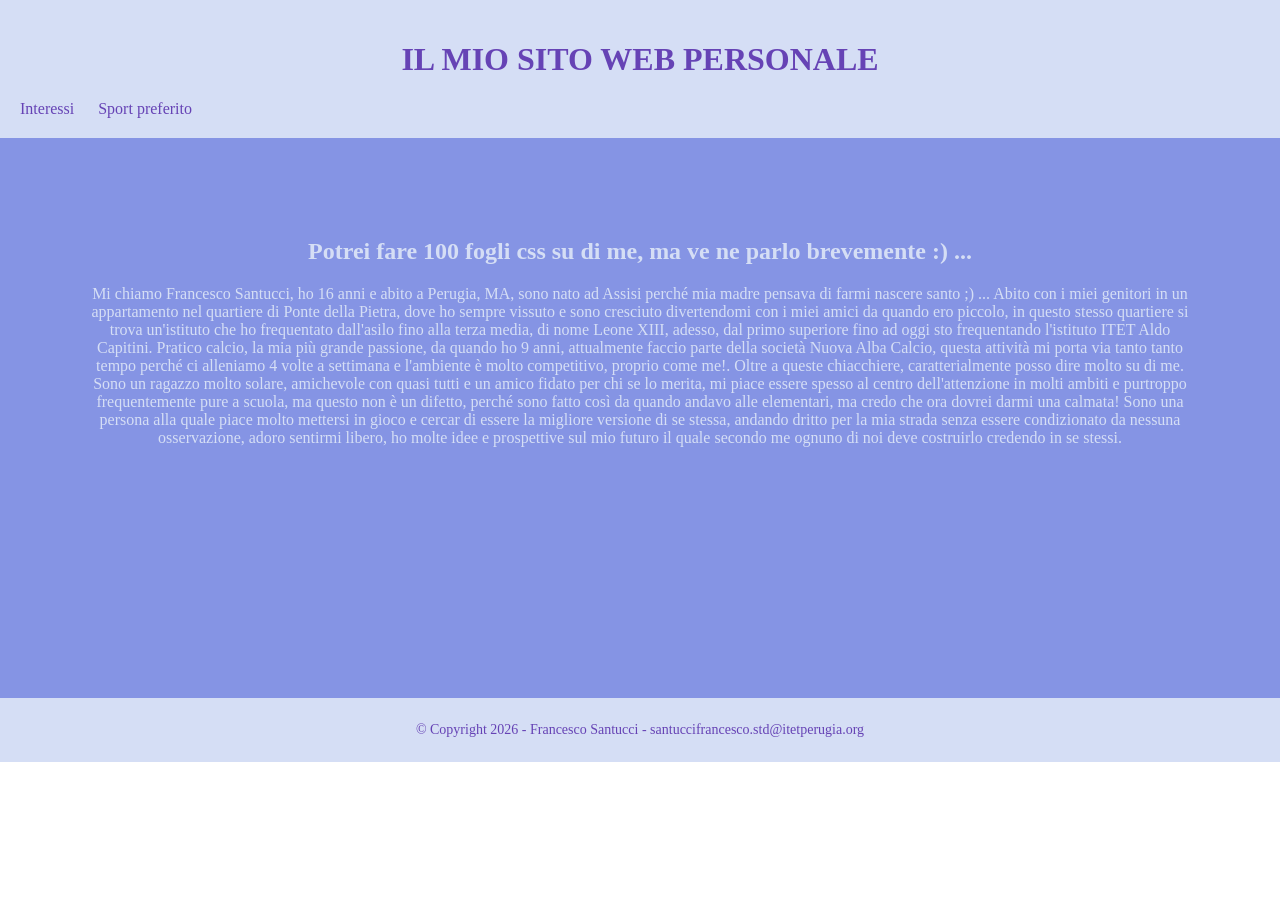
<file: index.html>
<!DOCTYPE html>
<html>
	<head>
		<title>IL MIO SITO WEB PERSONALE</title>
		<link rel="stylesheet" href="stile.css" type="text/css">
	</head>
	<body>
		<header>
			<h1>IL MIO SITO WEB PERSONALE</h1>
			<nav>
				<a href="sitoweb2.html">Interessi</a>
				<a href="sitoweb3.html">Sport preferito</a>
			</nav>
		</header>
		
		<main>
			<h2>Potrei fare 100 fogli css su di me, ma ve ne parlo brevemente :) ...</h2>
			<p>Mi chiamo Francesco Santucci, ho 16 anni e abito a Perugia, MA, sono nato ad Assisi perché mia madre pensava di farmi nascere santo ;) ...
			Abito con i miei genitori in un appartamento nel quartiere di Ponte della Pietra, dove ho sempre vissuto e sono cresciuto divertendomi con i miei amici
			da quando ero piccolo, in questo stesso quartiere si trova un'istituto che ho frequentato dall'asilo fino alla terza media, di nome Leone XIII, adesso,
			dal primo superiore fino ad oggi sto frequentando l'istituto ITET Aldo Capitini. Pratico calcio, la mia più grande passione, da quando ho 9 anni, attualmente
			faccio parte della società Nuova Alba Calcio, questa attività mi porta via tanto tanto tempo perché ci alleniamo 4 volte a settimana e l'ambiente è molto competitivo,
			proprio come me!. 
			Oltre a queste chiacchiere, caratterialmente posso dire molto su di me.
			Sono un ragazzo molto solare, amichevole con quasi tutti e un amico fidato per chi se lo merita, mi piace essere spesso al centro dell'attenzione in molti ambiti
			e purtroppo frequentemente pure a scuola, ma questo non è un difetto, perché sono fatto così da quando andavo alle elementari, ma credo che ora dovrei darmi una calmata!
			Sono una persona alla quale piace molto mettersi in gioco e cercar di essere la migliore versione di se stessa, andando dritto per la mia strada senza essere condizionato
			da nessuna osservazione, adoro sentirmi libero, ho molte idee e prospettive sul mio futuro il quale secondo me ognuno di noi deve costruirlo credendo in se stessi.
			
			
		</p>
		</main>
		
		<footer>
			<p>
				&copy; Copyright 2026 - Francesco Santucci - santuccifrancesco.std@itetperugia.org
			</p>
		</footer>
	</body>
</html>
</file>
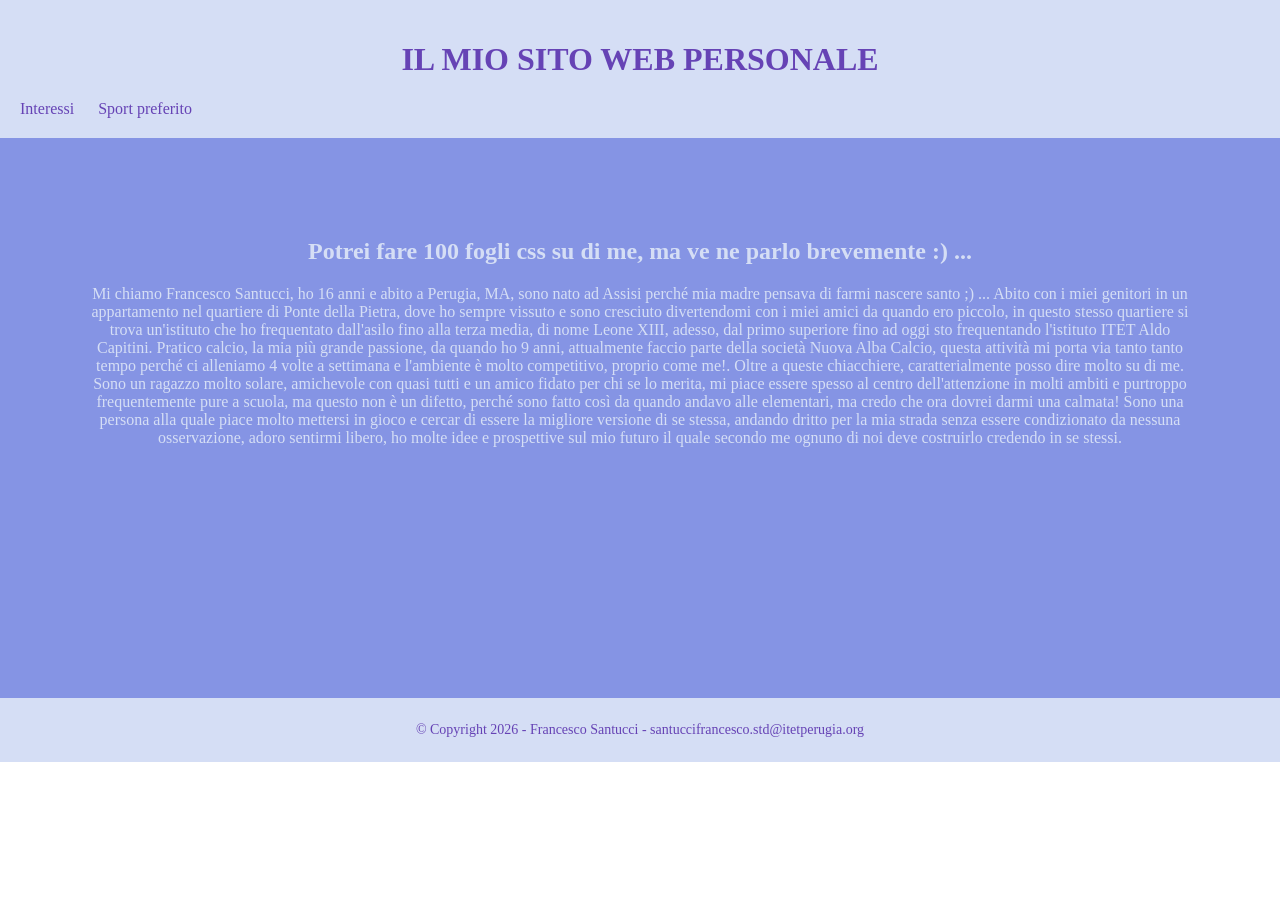
<file: sitoweb.html>
<!DOCTYPE html>
<html>
	<head>
		<title>IL MIO SITO WEB PERSONALE</title>
		<link rel="stylesheet" href="stile.css" type="text/css">
	</head>
	<body>
		<header>
			<h1>IL MIO SITO WEB PERSONALE</h1>
			<nav>
				<a href="sitoweb2.html">Interessi</a>
				<a href="sitoweb3.html">Sport preferito</a>
			</nav>
		</header>
		
		<main>
			<h2>Potrei fare 100 fogli css su di me, ma ve ne parlo brevemente :) ...</h2>
			<p>Mi chiamo Francesco Santucci, ho 16 anni e abito a Perugia, MA, sono nato ad Assisi perché mia madre pensava di farmi nascere santo ;) ...
			Abito con i miei genitori in un appartamento nel quartiere di Ponte della Pietra, dove ho sempre vissuto e sono cresciuto divertendomi con i miei amici
			da quando ero piccolo, in questo stesso quartiere si trova un'istituto che ho frequentato dall'asilo fino alla terza media, di nome Leone XIII, adesso,
			dal primo superiore fino ad oggi sto frequentando l'istituto ITET Aldo Capitini. Pratico calcio, la mia più grande passione, da quando ho 9 anni, attualmente
			faccio parte della società Nuova Alba Calcio, questa attività mi porta via tanto tanto tempo perché ci alleniamo 4 volte a settimana e l'ambiente è molto competitivo,
			proprio come me!. 
			Oltre a queste chiacchiere, caratterialmente posso dire molto su di me.
			Sono un ragazzo molto solare, amichevole con quasi tutti e un amico fidato per chi se lo merita, mi piace essere spesso al centro dell'attenzione in molti ambiti
			e purtroppo frequentemente pure a scuola, ma questo non è un difetto, perché sono fatto così da quando andavo alle elementari, ma credo che ora dovrei darmi una calmata!
			Sono una persona alla quale piace molto mettersi in gioco e cercar di essere la migliore versione di se stessa, andando dritto per la mia strada senza essere condizionato
			da nessuna osservazione, adoro sentirmi libero, ho molte idee e prospettive sul mio futuro il quale secondo me ognuno di noi deve costruirlo credendo in se stessi.
			
			
		</p>
		</main>
		
		<footer>
			<p>
				&copy; Copyright 2026 - Francesco Santucci - santuccifrancesco.std@itetperugia.org
			</p>
		</footer>
	</body>
</html>
</file>
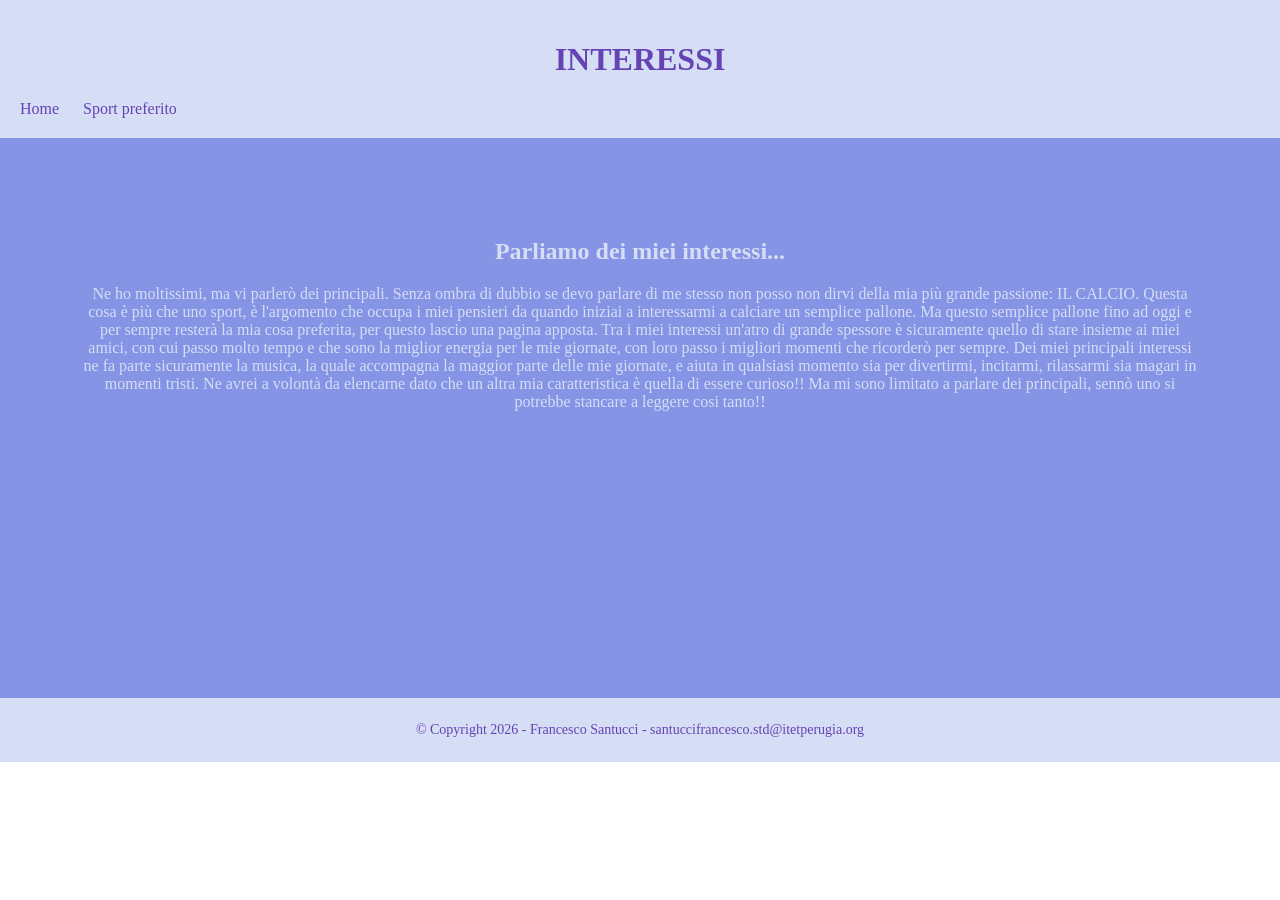
<file: sitoweb2.html>
<!DOCTYPE html>
<html>
	<head>
		<title>IL MIO SITO WEB PERSONALE</title>
		<link rel="stylesheet" href="stile.css" type="text/css">
	</head>
	<body>

		<header>
			<h1>INTERESSI</h1>
			<nav>
				<a href="sitoweb.html">Home</a>
				<a href="sitoweb3.html">Sport preferito</a>
			</nav>
		</header>
		
		<main>
			<h2>Parliamo dei miei interessi...</h2>
			<p>Ne ho moltissimi, ma vi parlerò dei principali.
			Senza ombra di dubbio se devo parlare di me stesso non posso non dirvi della mia più grande passione: IL CALCIO.
			Questa cosa è più che uno sport, è l'argomento che occupa i miei pensieri da quando iniziai a interessarmi a calciare
			un semplice pallone. Ma questo semplice pallone fino ad oggi e per sempre resterà la mia cosa preferita, per questo lascio una pagina apposta.
			Tra i miei interessi un'atro di grande spessore è sicuramente quello di stare insieme ai miei amici, con cui passo molto tempo e che sono la
			miglior energia per le mie giornate, con loro passo i migliori momenti che ricorderò per sempre.
			Dei miei principali interessi ne fa parte sicuramente la musica, la quale accompagna la maggior parte delle mie giornate, e aiuta in qualsiasi momento
			sia per divertirmi, incitarmi, rilassarmi sia magari in momenti tristi.
			Ne avrei a volontà da elencarne dato che un altra mia caratteristica è quella di essere curioso!! Ma mi sono limitato a parlare dei principali, sennò uno 
			si potrebbe stancare a leggere cosi tanto!!
			</p>
		</main>
		
		<footer>
			<p>
				&copy; Copyright 2026 - Francesco Santucci - santuccifrancesco.std@itetperugia.org
			</p>
		</footer>
	</body>
</html>
</file>
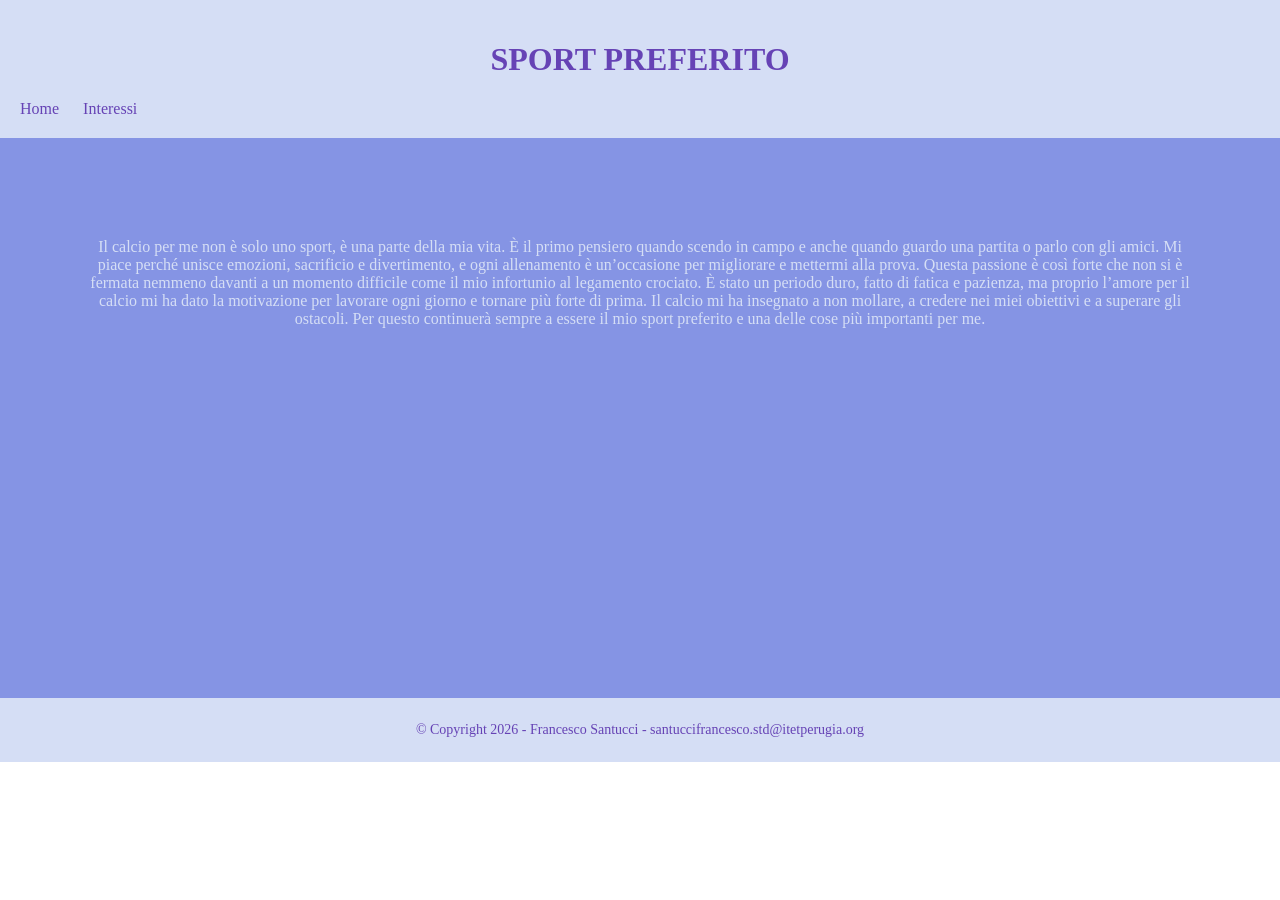
<file: sitoweb3.html>
<!DOCTYPE html>
<html>
	<head>
		<title>IL MIO SITO WEB PERSONALE</title>
		<link rel="stylesheet" href="stile.css" type="text/css">
	</head>
	<body>

		<header>
			<h1>SPORT PREFERITO</h1>
			<nav>
				<a href="sitoweb.html">Home</a>
				<a href="sitoweb2.html">Interessi</a>
			</nav>
		</header>
		
		<main>
			<h2></h2>
			<p>Il calcio per me non è solo uno sport, è una parte della mia vita. È il primo pensiero quando scendo in campo e
			anche quando guardo una partita o parlo con gli amici. Mi piace perché unisce emozioni, sacrificio e divertimento, e ogni allenamento è un’occasione per migliorare e mettermi alla prova.
Questa passione è così forte che non si è fermata nemmeno davanti a un momento difficile come il mio infortunio al legamento crociato.
 È stato un periodo duro, fatto di fatica e pazienza, ma proprio l’amore per il calcio mi ha dato la motivazione per lavorare ogni giorno e tornare più forte di prima.
Il calcio mi ha insegnato a non mollare, a credere nei miei obiettivi e a superare gli ostacoli. Per questo continuerà sempre a essere il mio sport preferito e una delle cose più importanti per me.</p>
		</main>
		
		<footer>
			<p>
				&copy; Copyright 2026 - Francesco Santucci - santuccifrancesco.std@itetperugia.org
			</p>
		</footer>
	</body>
</html>
</file>
<file: stile.css>
body {
				margin: 0;
			}
			header {
				background-color: #d5def5;
				padding: 20px;
			}
			h1 {
				text-align: center;
				color: #6643b5;
			}
			a {
				color: #6643b5;
				text-decoration: none;
				margin-right: 20px;
			}
			main {
				text-align: center;
				background-color: #8594e4;
				padding: 80px;
				min-height: 400px;
				color:#d5def5 ;
			}
			footer {
				background-color: #d5def5;
				text-align: center;
				font-size: 14px;
				padding: 10px;
				color:#6643b5 ;
			}
</file>
